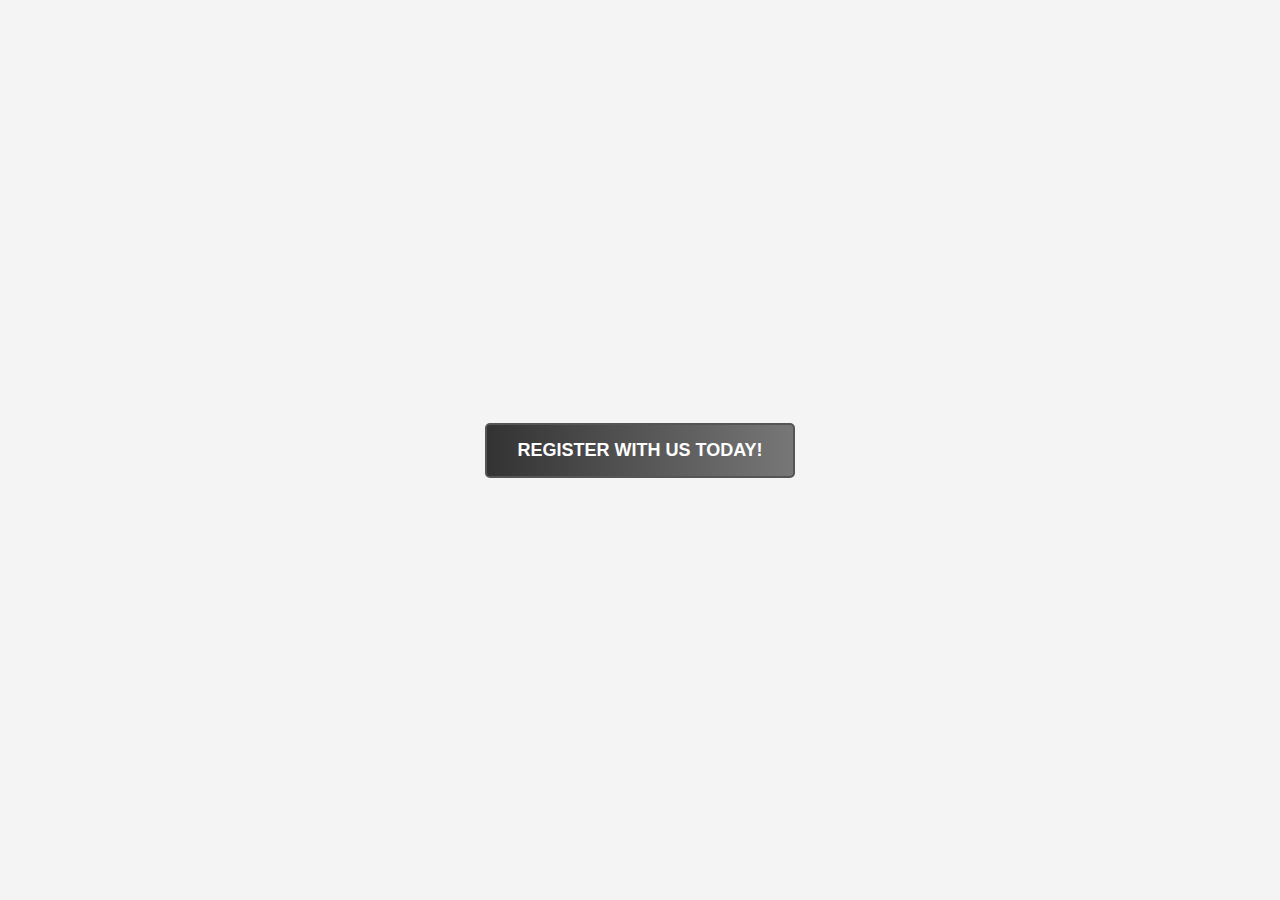
<file: test.html>
<!DOCTYPE html>
<html lang="en">
<head>
  <meta charset="UTF-8">
  <meta name="viewport" content="width=device-width, initial-scale=1.0">
  <title>Register Button</title>
  <style>
    body {
      font-family: Arial, sans-serif;
      display: flex;
      justify-content: center;
      align-items: center;
      height: 100vh;
      margin: 0;
      background-color: #f4f4f4;
    }
    .register-button {
      background: linear-gradient(90deg, #333, #777);
      color: white;
      border: 2px solid #555;
      padding: 15px 30px;
      text-transform: uppercase;
      font-size: 18px;
      font-weight: bold;
      border-radius: 5px;
      cursor: pointer;
      transition: all 0.3s ease-in-out;
    }
    .register-button:hover {
      background: #555;
      color: #f4f4f4;
      border-color: #333;
      transform: scale(1.05);
    }
  </style>
</head>
<body>
  <button class="register-button">Register with us today!</button>
</body>
</html>
</file>
